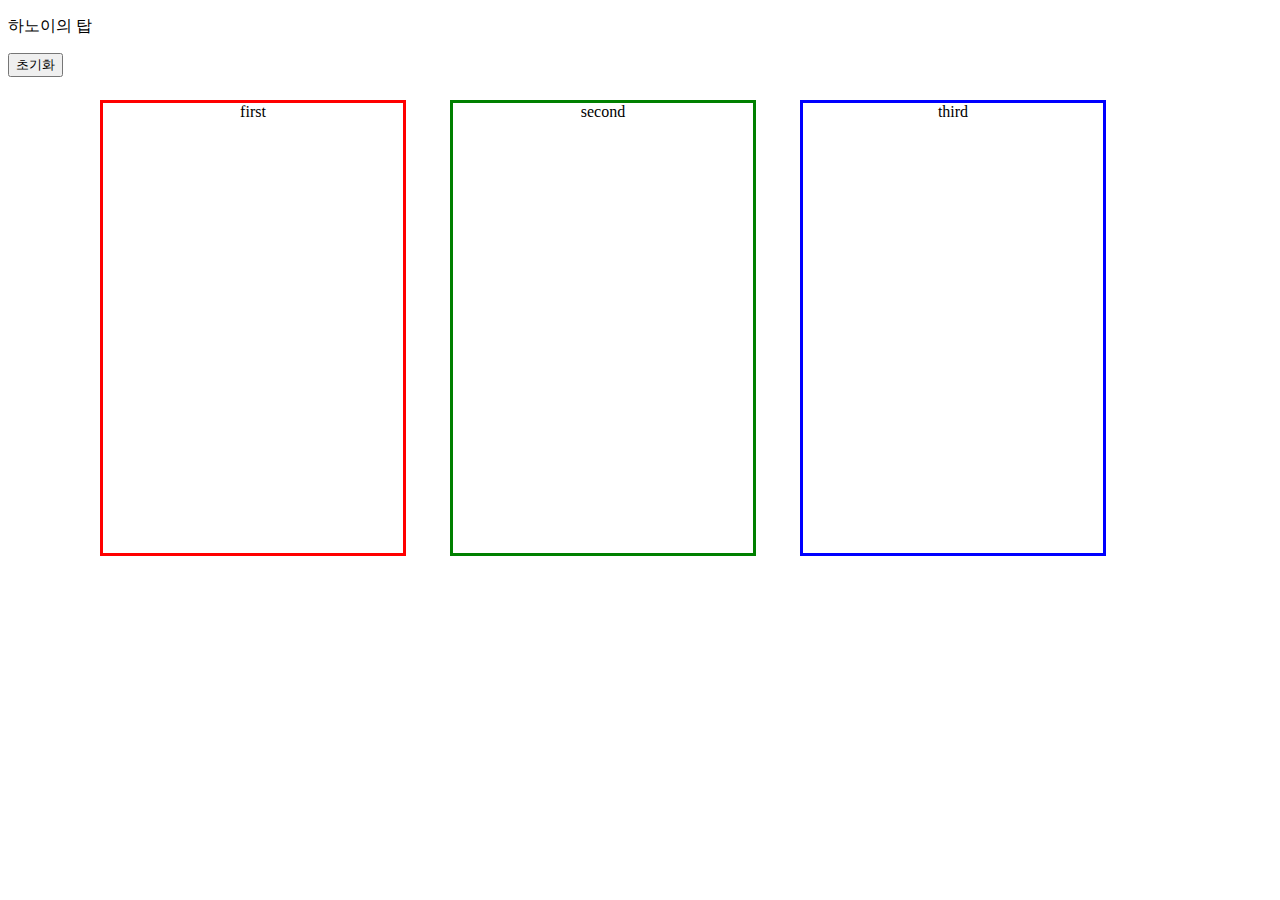
<file: Lecture 05/index.html>
<!DOCTYPE html>
<html lang="en">
<head>
    <meta charset="UTF-8">
    <meta http-equiv="X-UA-Compatible" content="IE=edge">
    <meta name="viewport" content="width=device-width, initial-scale=1.0">
    <link rel="stylesheet" href="style.css">
   
    <title>하노이의 탑</title>
</head>

<body>
    

    <p>하노이의 탑</p>
   
    <input id="restBtn" type="button" value="초기화" onclick="Init()">
   

    <div class="Hanoitop">
       
        <div id="firstbox" onclick="ClickfirstBox()">
        first 
        <p id="first"></p>
        </div> 
        
        <div id="secondbox" onclick="ClicksecondBox()">
         second 
        <p id="second"></p>
        </div>

        <div id="thirdbox" onclick="ClickthirdBox()">
         third 
        <p id="third"></p>
        </div>

        <script src="Hanoi.js"> </script>

    </div>
   
    
   
   
</body>
</html>
</file>
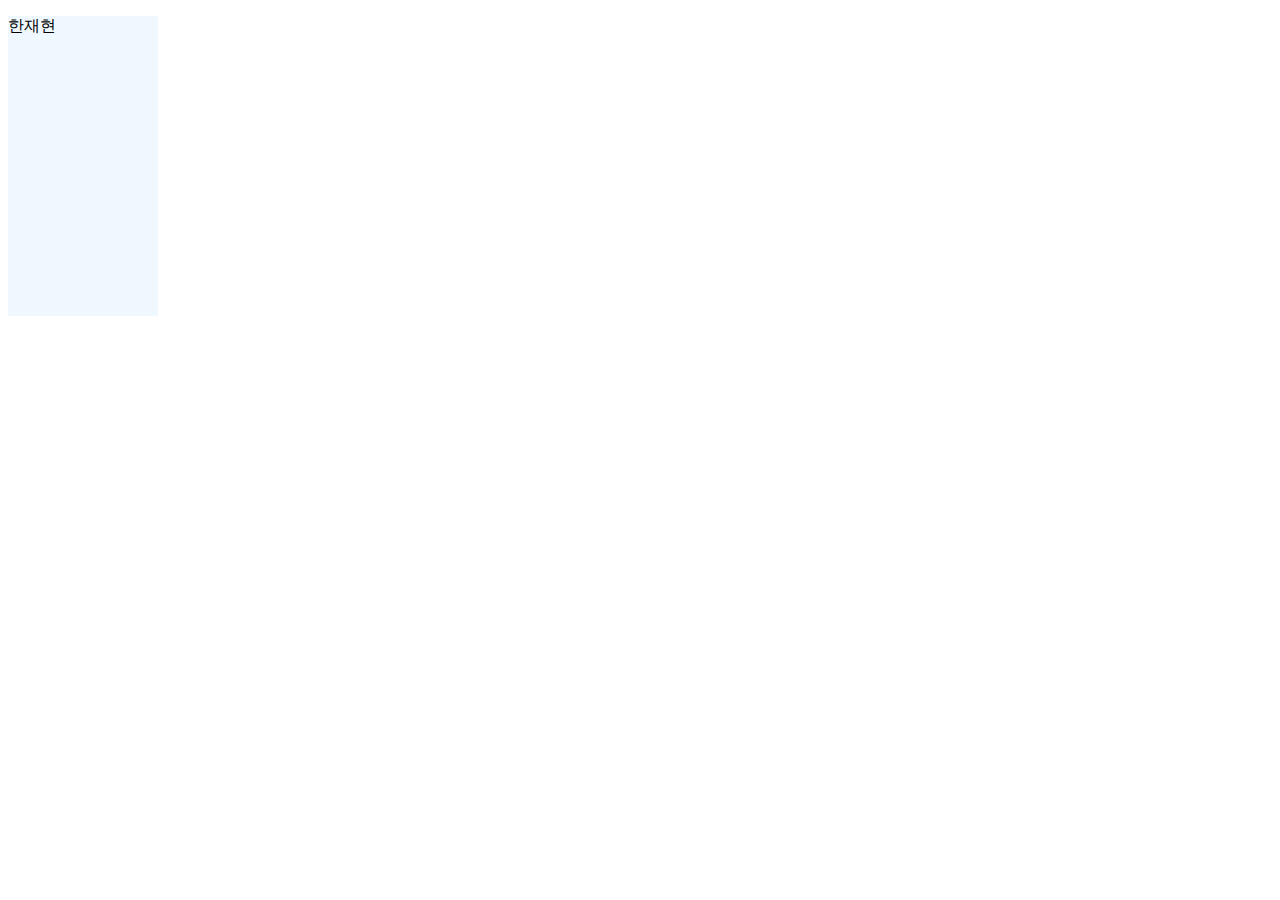
<file: Lecture 04/main.html>
<!DOCTYPE html>
<html lang="en">
<head>
    <meta charset="UTF-8">
    <meta http-equiv="X-UA-Compatible" content="IE=edge">
    <meta name="viewport" content="width=device-width, initial-scale=1.0">
    <title>Document</title>
    <script>
        function clickEvent()
{
    alert("꺄악! 멋져!!");
}    </script>
</head>
<body>
    <div style="width: 150px;height: 300px; background-color: aliceblue;">
        <p onclick="clickEvent()">한재현</p>
        </div>    
</body>
</html>
</file>
<file: Lecture 05/style.css>
#firstbox
{
    position: absolute; 
    left: 100px; 
    top: 100px; 
    width: 300px; 
     height: 450px;
    border: 3px solid red;
    text-align: center;
}

#secondbox
{
    position: absolute; 
    left: 450px; 
    top: 100px; 
    width: 300px; 
    height: 450px;
    border: 3px solid green;
    text-align: center;
}

#thirdbox
{
    position: absolute; 
    left: 800px; 
    top: 100px; 
    width: 300px; 
    height: 450px;
    border: 3px solid blue;
     text-align: center;
}

.Hanoitop
{
    margin: auto;
    margin-top: 3%;
    margin-bottom: 3%;
    text-align: center;
}
</file>
